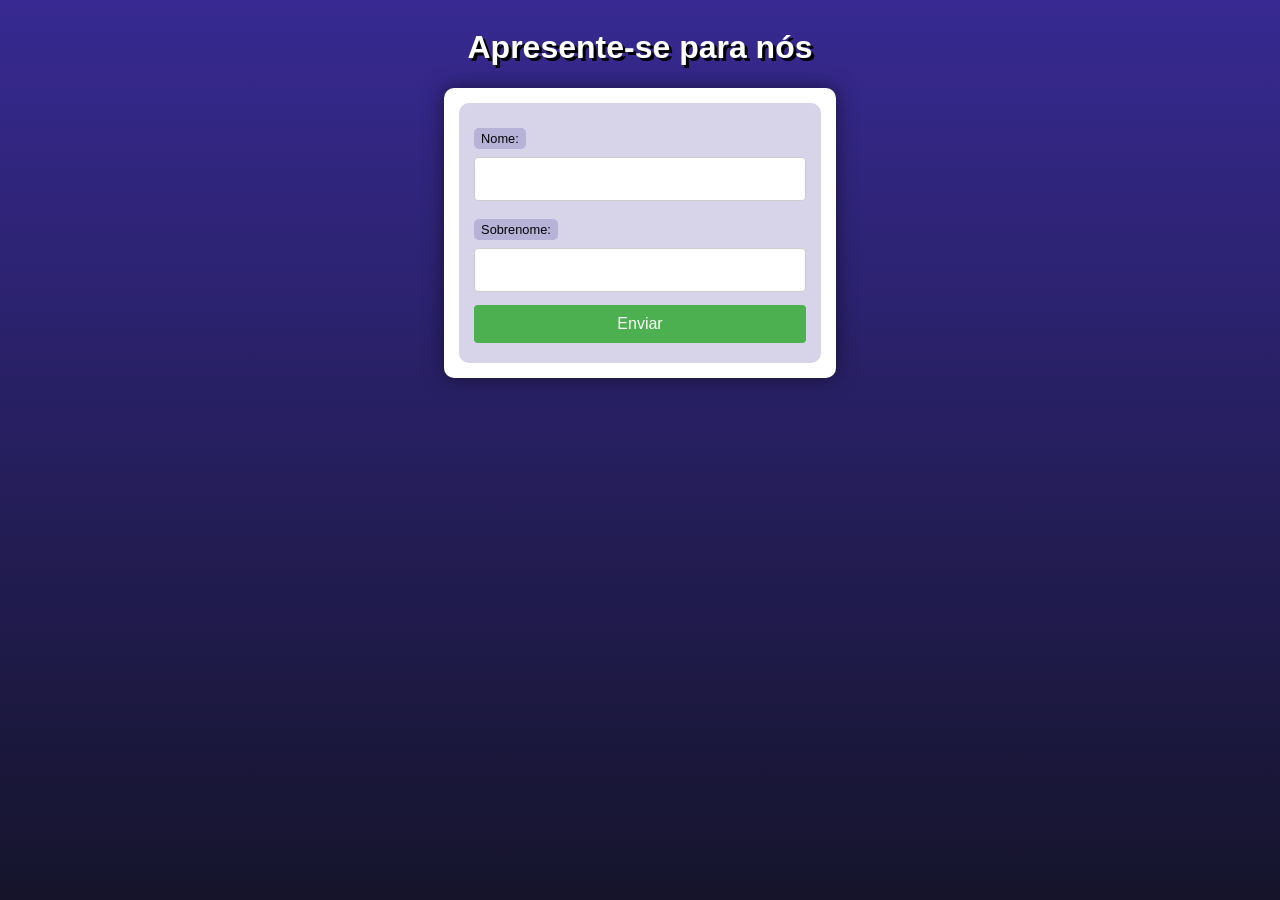
<file: index.html>
<!DOCTYPE html>
<html lang="en">
<head>
    <meta charset="UTF-8">
    <meta name="viewport" content="width=device-width, initial-scale=1.0">
    <title>Interação com Formulários</title>
    <link rel="stylesheet" href="style.css">
</head>
<body>
    <header>
        <h1>Apresente-se para nós</h1>
    </header>
    <section>
        <form action="cad.php" method="get">
            <label for="nome">Nome:</label>
            <input type="text" name="nome" id="idnome" required>
            <label for="sobrenome">Sobrenome:</label>
            <input type="text" name="sobrenome" id="idsobrenome" required>
            <input type="submit" value="Enviar">
        </form>
    </section>
</body>
</html>
</file>
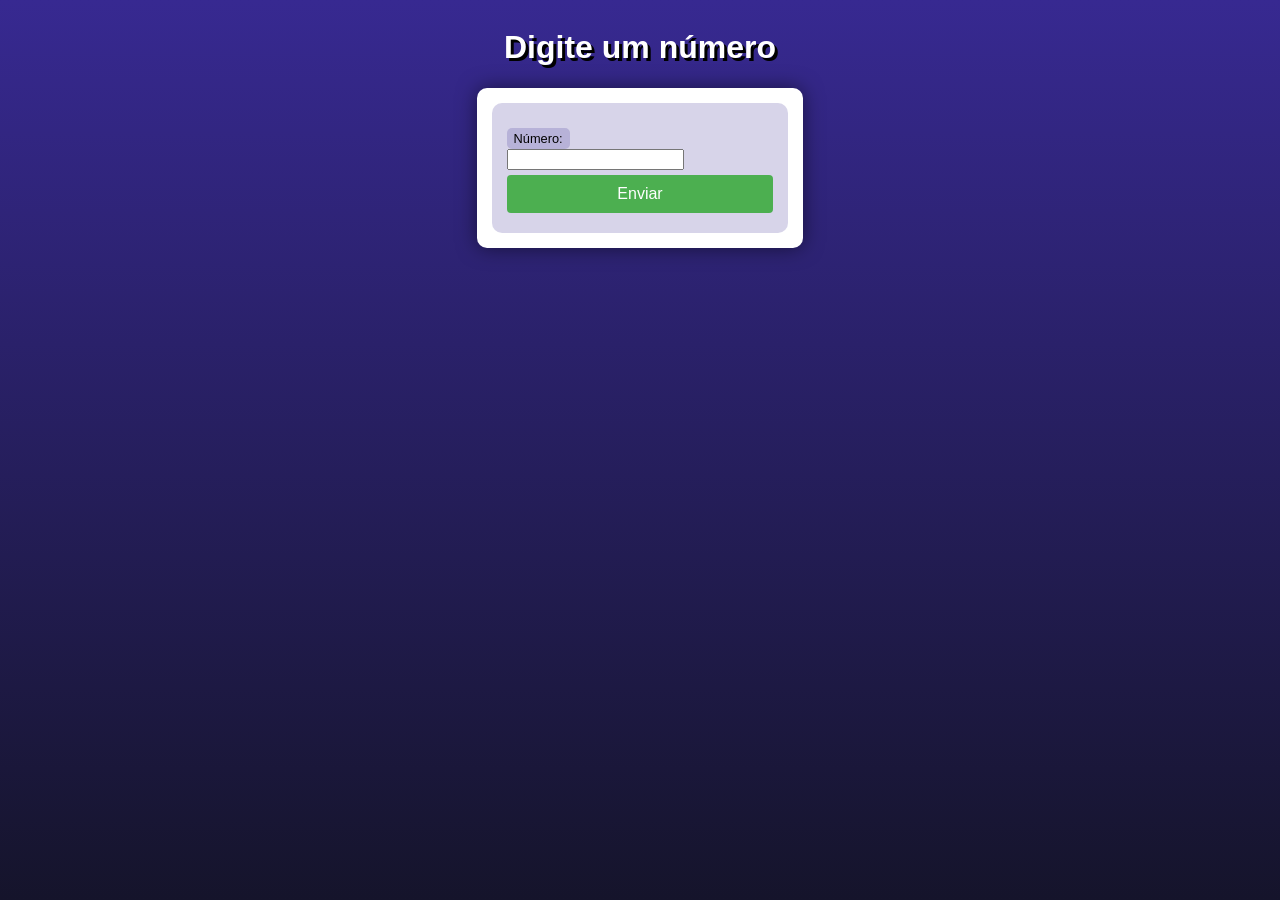
<file: analisador_numeros_reais_05/index.html>
<!DOCTYPE html>
<html lang="en">
<head>
    <meta charset="UTF-8">
    <meta name="viewport" content="width=device-width, initial-scale=1.0">
    <title>Interação com Formulários</title>
    <link rel="stylesheet" href="style.css">
</head>
<body>
    <header>
        <h1>Digite um número</h1>
    </header>
    <section>
        <form action="cad.php" method="get">
            <label for="num">Número:</label>
            <input type="float" name="num" id="idnum" required>
            <input type="submit" value="Enviar">
        </form>
    </section>
</body>
</html>
</file>
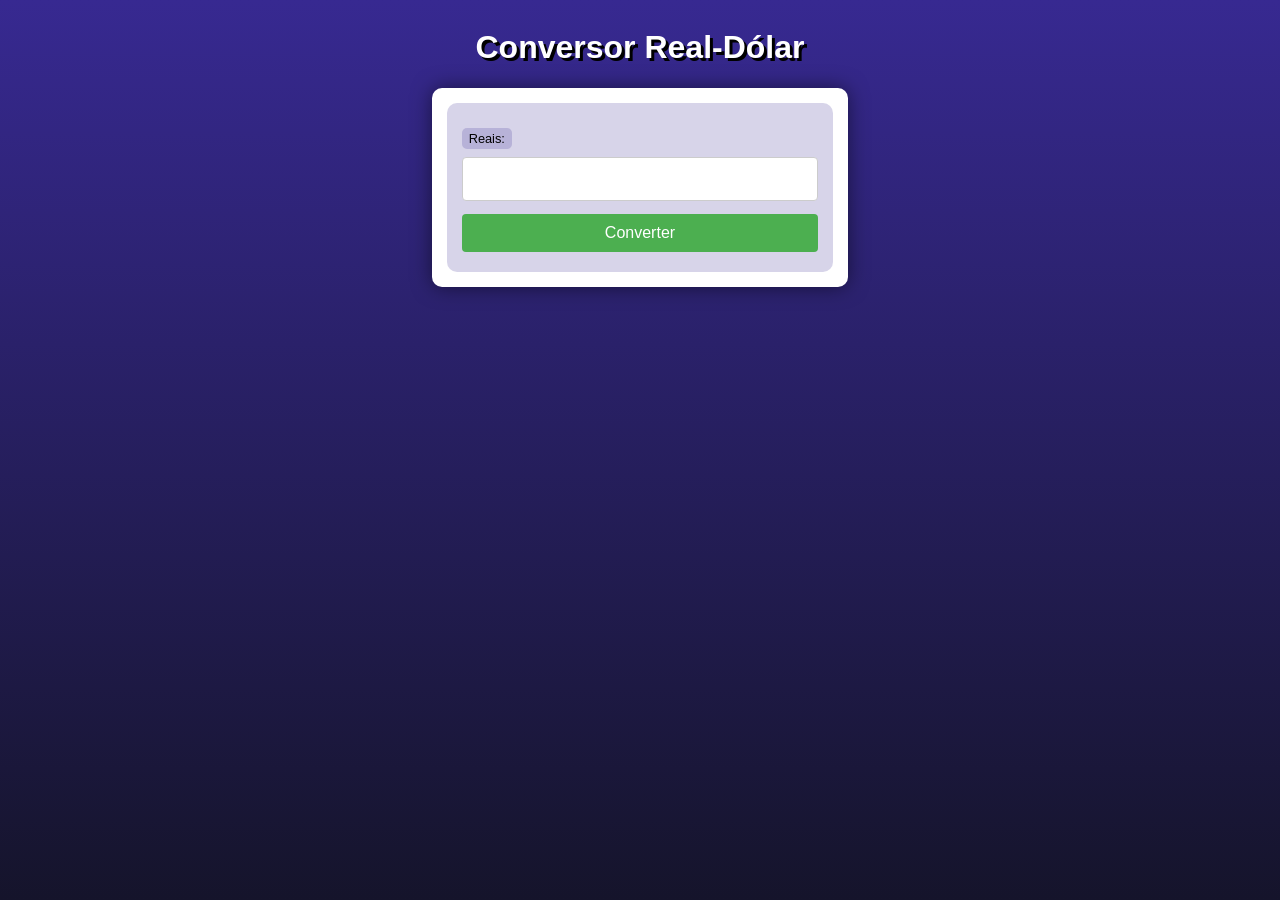
<file: API_convertor_moedas_04/index.html>
<!DOCTYPE html>
<html lang="pt-br">
<head>
    <meta charset="UTF-8">
    <meta name="viewport" content="width=device-width, initial-scale=1.0">
    <title>Conversor Real para Dólar</title>
    <link rel="stylesheet" href="style.css">
</head>
<body>
    <header>
        <h1>Conversor Real-Dólar</h1>
    </header>
    <section>
        <form action="cad.php" method="get">
            <label for="reais">Reais:</label>
            <input type="number" step="0.01" name="reais" id="idreais" required>
            <input type="submit" value="Converter">
        </form>
    </section>
</body>
</html>
</file>
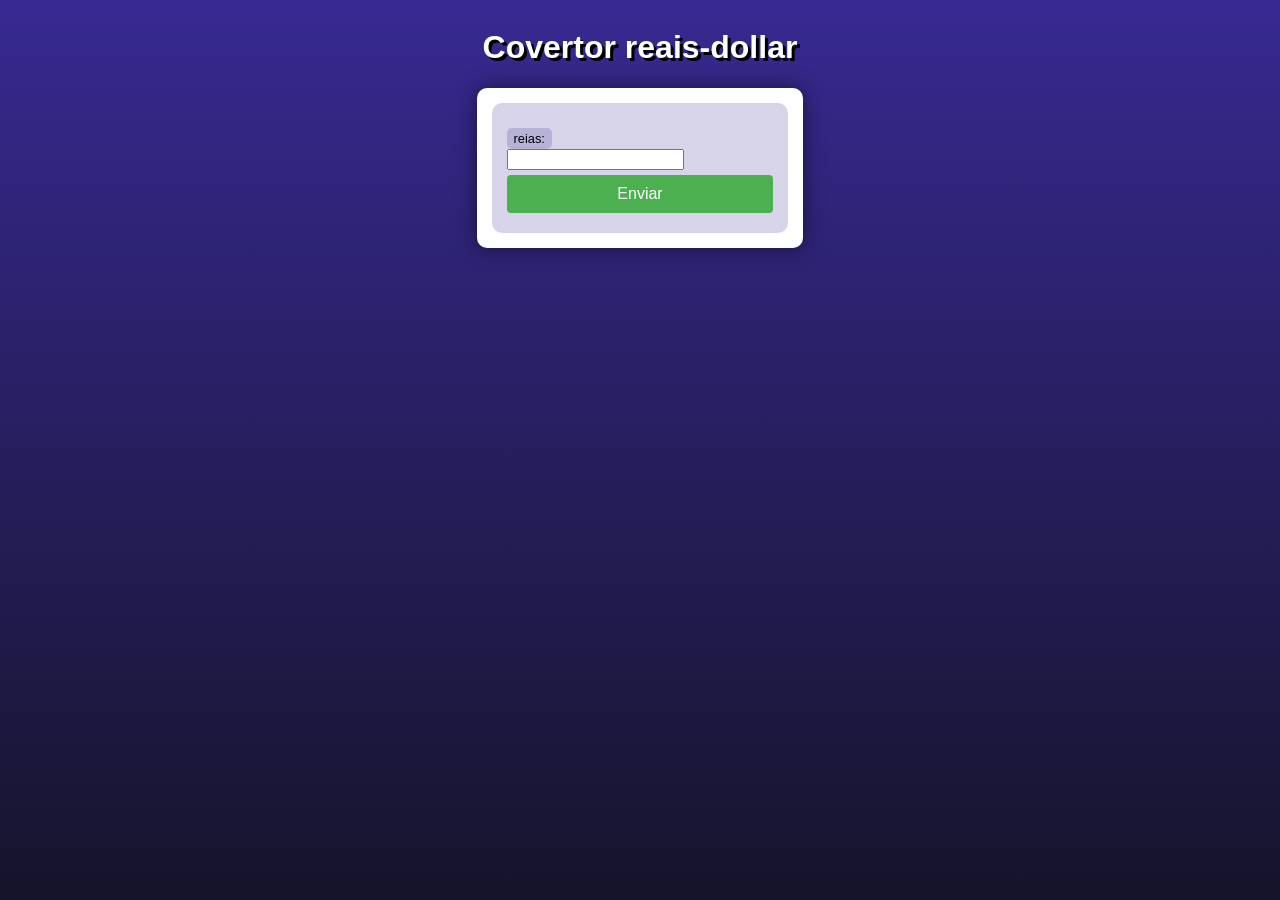
<file: convertor_moedas_03/index.html>
<!DOCTYPE html>
<html lang="en">
<head>
    <meta charset="UTF-8">
    <meta name="viewport" content="width=device-width, initial-scale=1.0">
    <title>Interação com Formulários</title>
    <link rel="stylesheet" href="style.css">
</head>
<body>
    <header>
        <h1>Covertor reais-dollar</h1>
    </header>
    <section>
        <form action="cad.php" method="get">
            <label for="reais">reias:</label>
            <input type="int" name="reias" id="idreais" required>
            <input type="submit" value="Enviar">
        </form>
    </section>
</body>
</html>
</file>
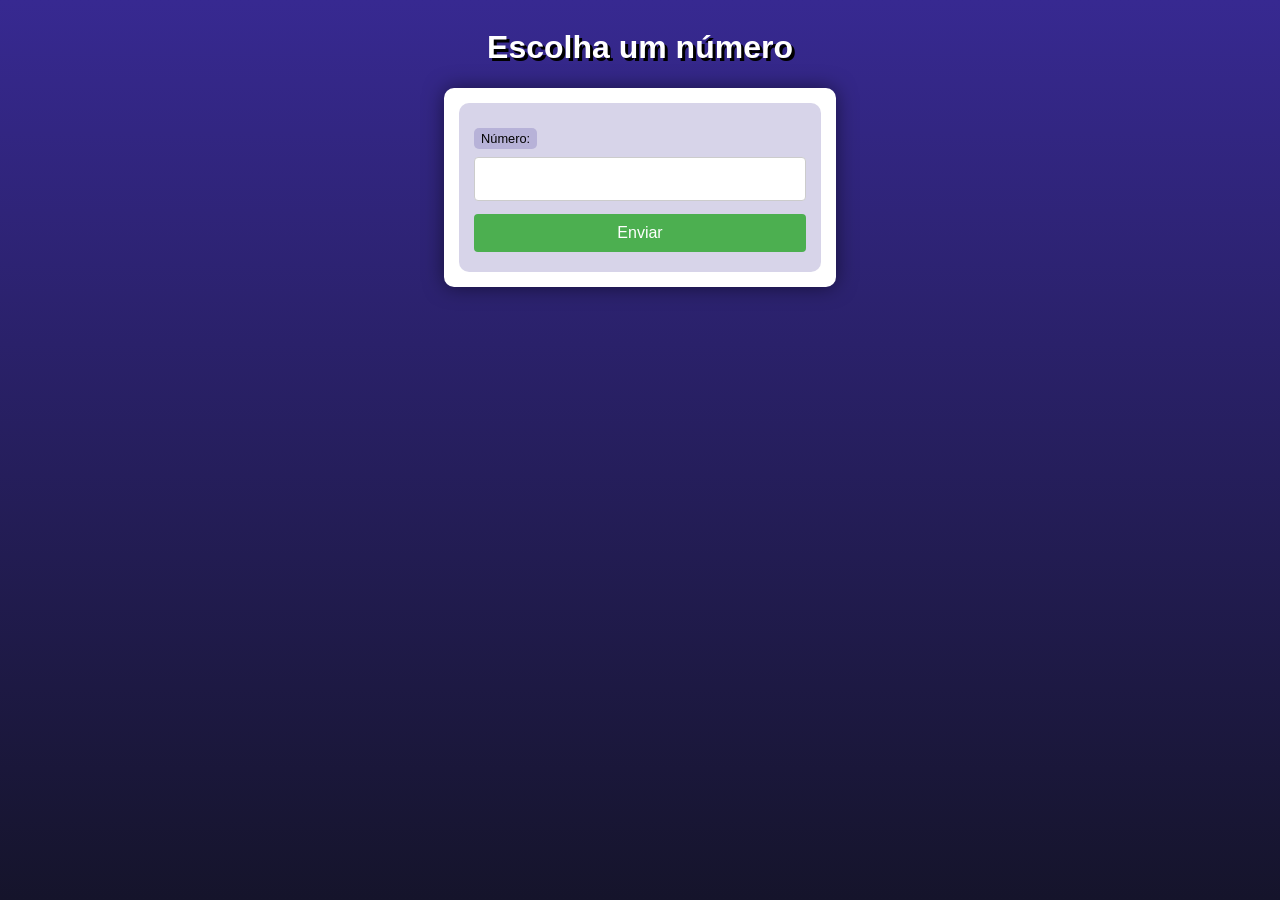
<file: num_sucessor_antecessor_01/index.html>
<!DOCTYPE html>
<html lang="pt-br">
<head>
    <meta charset="UTF-8">
    <meta name="viewport" content="width=device-width, initial-scale=1.0">
    <title>Interação com Formulários</title>
    <link rel="stylesheet" href="style.css">
</head>
<body>
    <header>
        <h1>Escolha um número</h1>
    </header>
    <section>
        <form action="cad.php" method="post">
            <label for="idnumero">Número:</label>
            <input type="text" name="numero" id="idnumero" required>
            <input type="submit" value="Enviar">
        </form>
    </section>
</body>
</html>
</file>
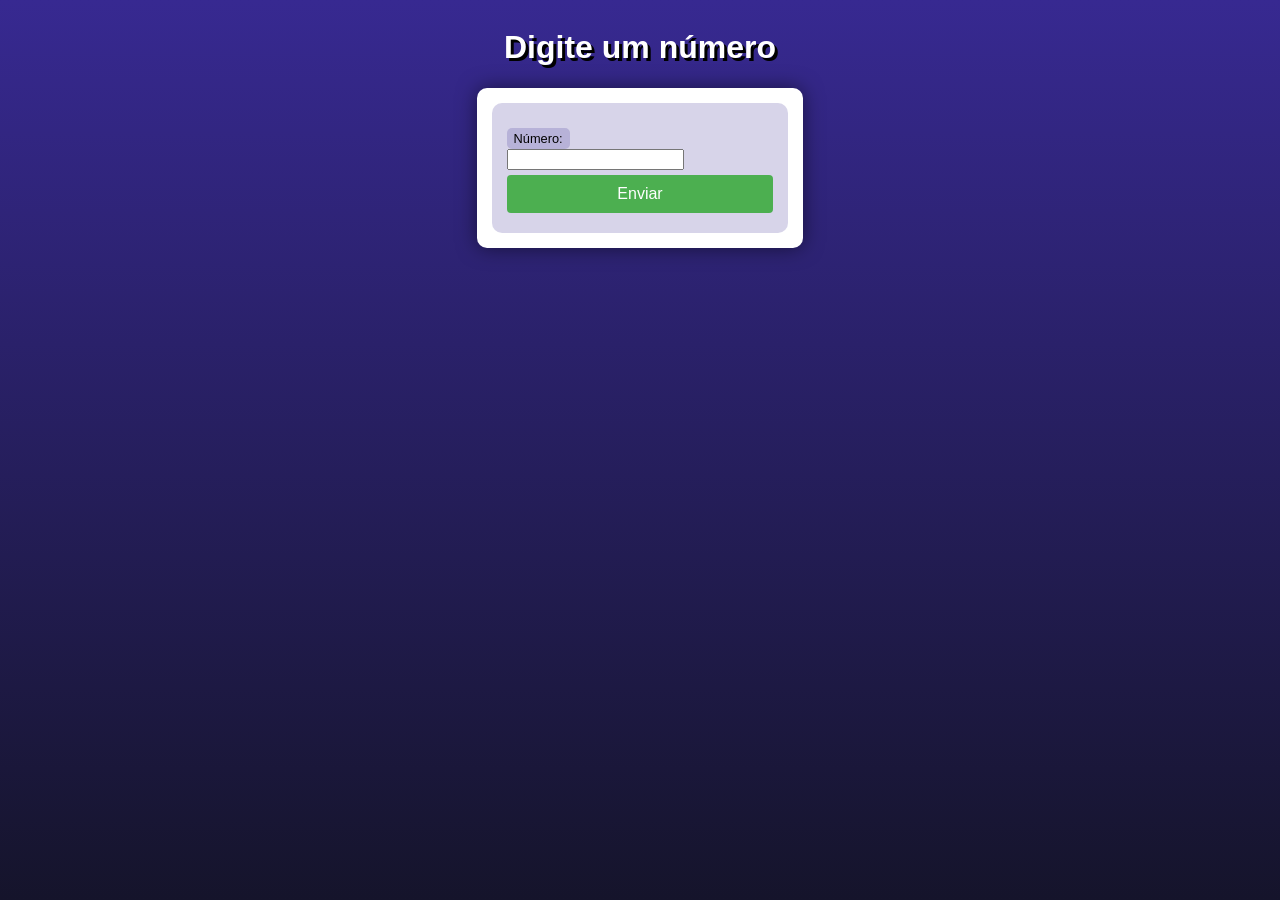
<file: cursophp/analisador_numeros_reais_05/index.html>
<!DOCTYPE html>
<html lang="en">
<head>
    <meta charset="UTF-8">
    <meta name="viewport" content="width=device-width, initial-scale=1.0">
    <title>Interação com Formulários</title>
    <link rel="stylesheet" href="style.css">
</head>
<body>
    <header>
        <h1>Digite um número</h1>
    </header>
    <section>
        <form action="cad.php" method="get">
            <label for="num">Número:</label>
            <input type="float" name="num" id="idnum" required>
            <input type="submit" value="Enviar">
        </form>
    </section>
</body>
</html>
</file>
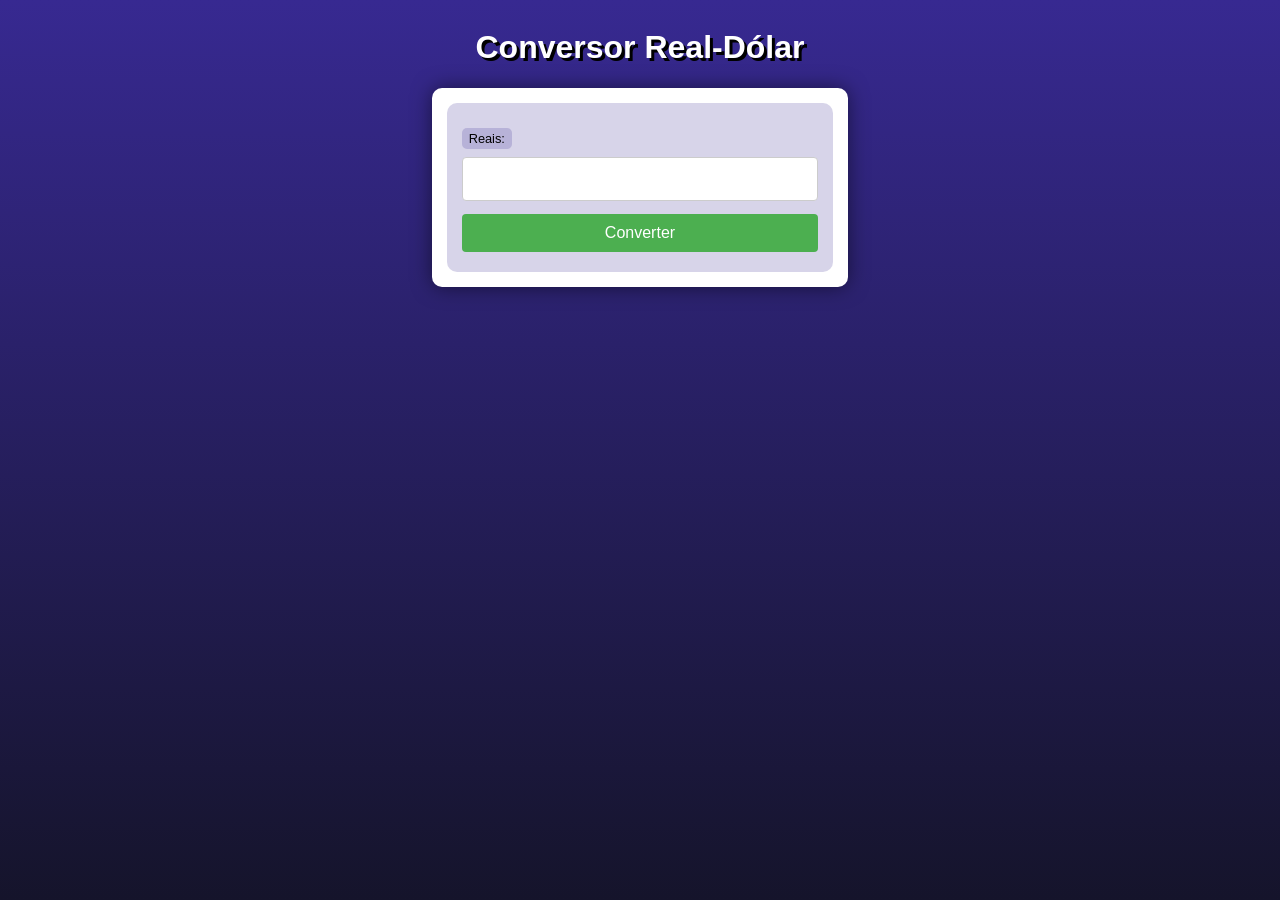
<file: cursophp/API_convertor_moedas_04/index.html>
<!DOCTYPE html>
<html lang="pt-br">
<head>
    <meta charset="UTF-8">
    <meta name="viewport" content="width=device-width, initial-scale=1.0">
    <title>Conversor Real para Dólar</title>
    <link rel="stylesheet" href="style.css">
</head>
<body>
    <header>
        <h1>Conversor Real-Dólar</h1>
    </header>
    <section>
        <form action="cad.php" method="get">
            <label for="reais">Reais:</label>
            <input type="number" step="0.01" name="reais" id="idreais" required>
            <input type="submit" value="Converter">
        </form>
    </section>
</body>
</html>
</file>
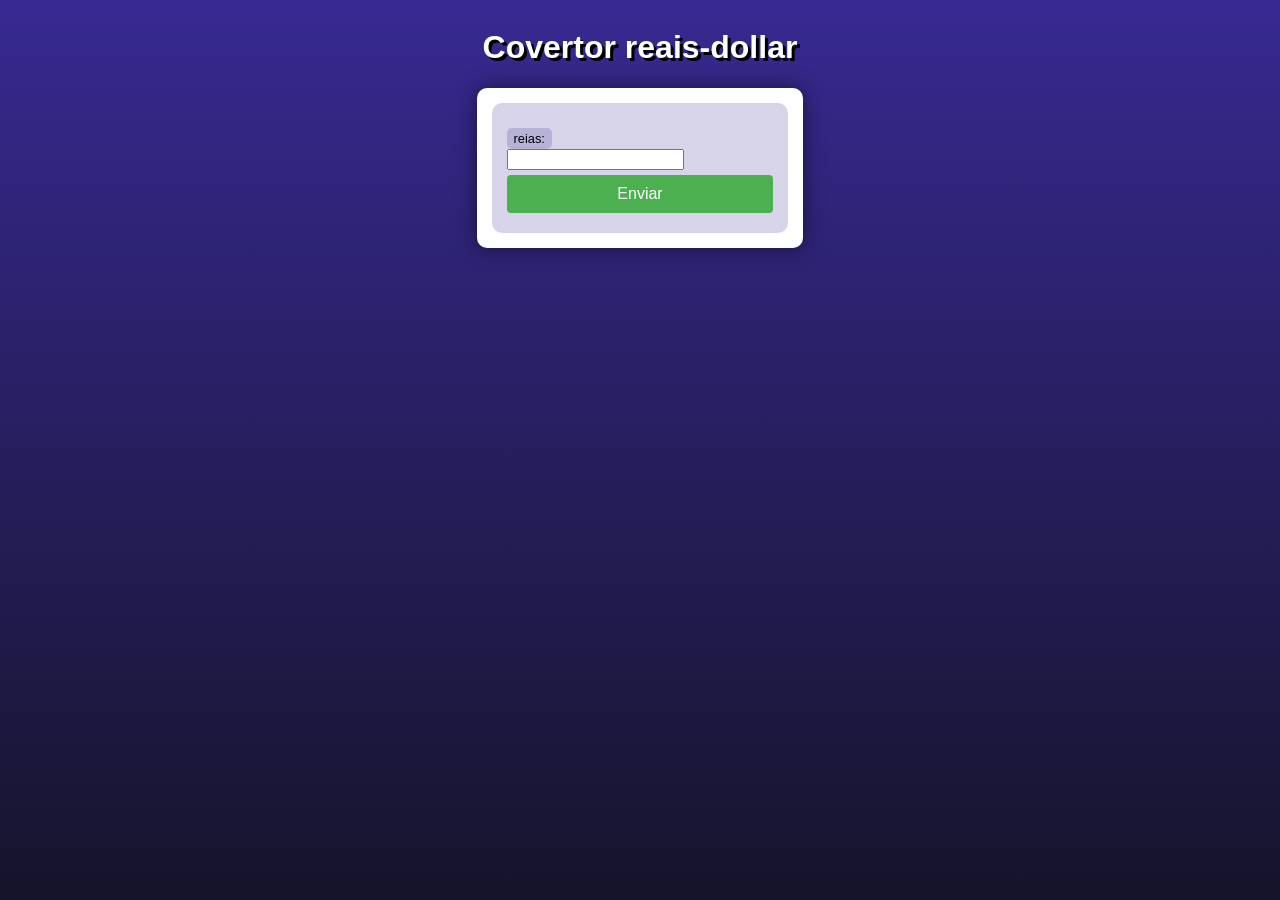
<file: cursophp/convertor_moedas_03/index.html>
<!DOCTYPE html>
<html lang="en">
<head>
    <meta charset="UTF-8">
    <meta name="viewport" content="width=device-width, initial-scale=1.0">
    <title>Interação com Formulários</title>
    <link rel="stylesheet" href="style.css">
</head>
<body>
    <header>
        <h1>Covertor reais-dollar</h1>
    </header>
    <section>
        <form action="cad.php" method="get">
            <label for="reais">reias:</label>
            <input type="int" name="reias" id="idreais" required>
            <input type="submit" value="Enviar">
        </form>
    </section>
</body>
</html>
</file>
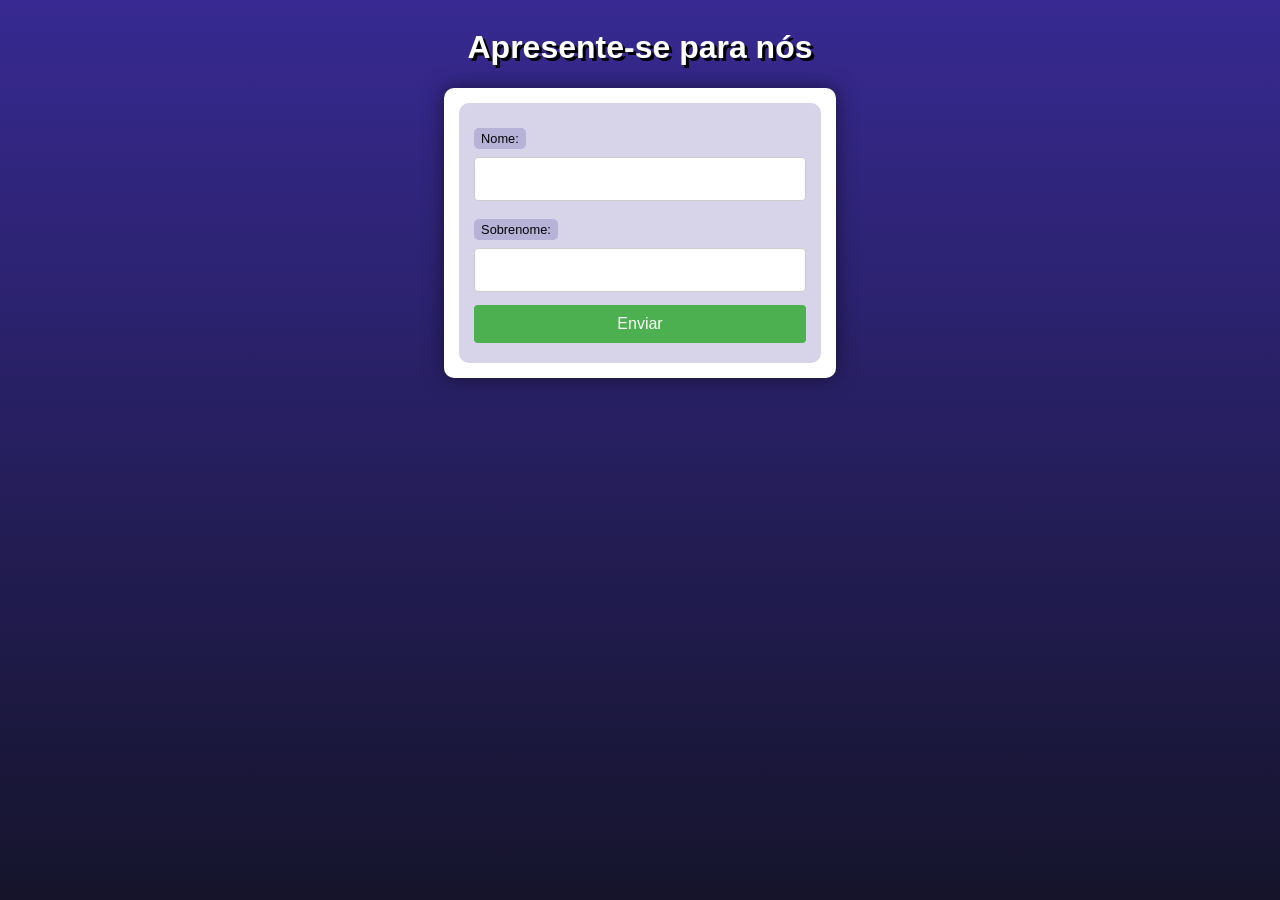
<file: cursophp/ex004/index.html>
<!DOCTYPE html>
<html lang="en">
<head>
    <meta charset="UTF-8">
    <meta name="viewport" content="width=device-width, initial-scale=1.0">
    <title>Interação com Formulários</title>
    <link rel="stylesheet" href="style.css">
</head>
<body>
    <header>
        <h1>Apresente-se para nós</h1>
    </header>
    <section>
        <form action="cad.php" method="get">
            <label for="nome">Nome:</label>
            <input type="text" name="nome" id="idnome" required>
            <label for="sobrenome">Sobrenome:</label>
            <input type="text" name="sobrenome" id="idsobrenome" required>
            <input type="submit" value="Enviar">
        </form>
    </section>
</body>
</html>
</file>
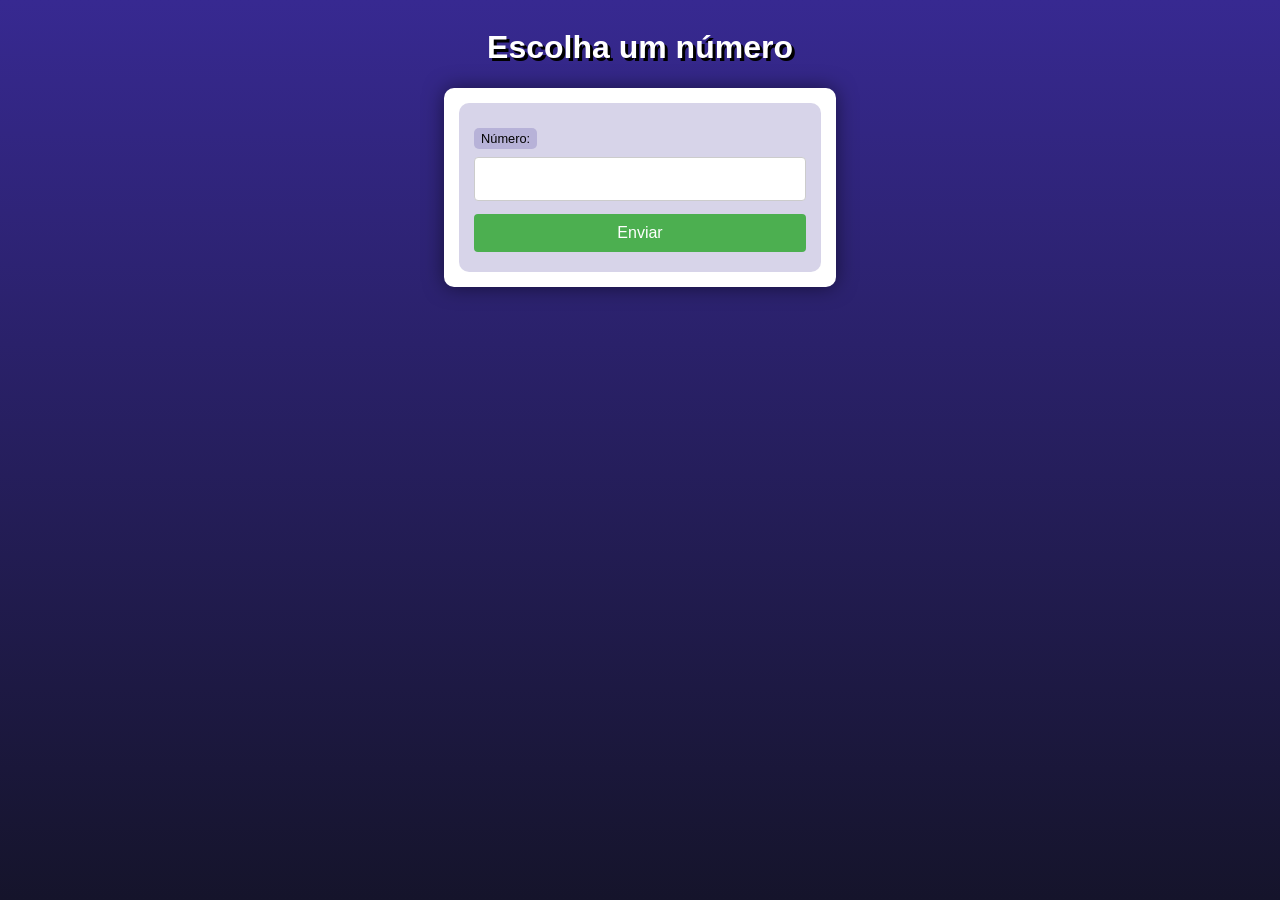
<file: cursophp/num_sucessor_antecessor_01/index.html>
<!DOCTYPE html>
<html lang="pt-br">
<head>
    <meta charset="UTF-8">
    <meta name="viewport" content="width=device-width, initial-scale=1.0">
    <title>Interação com Formulários</title>
    <link rel="stylesheet" href="style.css">
</head>
<body>
    <header>
        <h1>Escolha um número</h1>
    </header>
    <section>
        <form action="cad.php" method="post">
            <label for="idnumero">Número:</label>
            <input type="text" name="numero" id="idnumero" required>
            <input type="submit" value="Enviar">
        </form>
    </section>
</body>
</html>
</file>
<file: style.css>
@charset "UTF-8";

* {
    font-family: Verdana, Geneva, Tahoma, sans-serif;
    box-sizing: border-box;
}

/* ELEMENTOS DA INTERFACE */

body {
    background-color: #15142b;
    background-image: linear-gradient(180deg, #372991, #15142b);
    background-repeat: no-repeat;
    background-position: center center;
    background-size: cover;
    background-attachment: fixed;

    display: flex;
    flex-direction: column;
    flex-wrap: nowrap;
    justify-content: center;
    align-items: center;
}

header, main, section, article {
    max-width: 700px;
}

header > h1 {
    color: white;
    text-shadow: 3px 3px 0px black;
}

main, section, article {
    background-color: white;
    padding: 15px;
    margin-bottom: 20px;
    border-radius: 10px;
    box-shadow: 0px 0px 20px rgba(0, 0, 0, 0.502);
}

footer {
    display: block;
    width: 100vw;
    background-color: #291f6c;
    color: white;
    text-align: center;
    margin-top: auto;
    padding: 5px;
}

p {
    text-align: justify;
    line-height: 1.5em;
    
}

h2, h3, h4 {
    color: #372991;
    margin: 0 0 10px 0;
}

a {
    color: #15142b;
    background-color: rgba(55, 41, 145, 0.1);
    padding: 0 3px;
    font-weight: 600;
    text-decoration: none;
    border-bottom: .5px dotted #372991;
}

a:hover {
    color: #372991;
    border-bottom: 1px solid #372991;
}

/* TABELAS E LISTAS */

table {
    min-width: 400px;
    border-spacing: 0px;
    border: 0.5px solid #372991;
    margin: 10px auto;
}

table th {
    background-color: #372991;
    color: white;
    padding: 5px;
    text-align: left;
}

table td {
    padding: 5px;
}

table tr {
    background-color: rgba(55, 41, 145, 0.05);
}

table tr:nth-child(odd) {
    background-color: rgba(55, 41, 145, 0.3);
}

table.divisao {
    border: 1px solid white;
}

table.divisao td {
    background-color: white;
    padding: 20px;
    text-align: center;
    font-size: 2.5em;
}

table.divisao  tr:nth-child(1) td:nth-child(2) {
    border-bottom: 3px solid black;
    border-left: 3px solid black;
}

table.divisao tr:nth-child(2) td:nth-child(2) {
    border-left: 3px solid black;
}

table.divisao tr:nth-child(2) td:nth-child(1) {
    text-decoration: underline;
}

ul > li::marker {
    color: #372991;
}

/* ELEMENTOS DE FORMULÁRIO */

form {
    background-color: rgba(55, 41, 145, 0.2);
    padding: 15px;
    border-radius: 10px;
}

form label {
    display: block;
    width: fit-content;
    font-size: 0.8em;
    font-weight: 100;
    background-color: rgba(55, 41, 145, 0.2);
    padding: 3px 7px;
    margin-top: 10px;
    margin-bottom: 0px;
    border-radius: 5px;
}

input[type=text], [type=number], select, input[type=date], input[type=date], input[type=datetime], input[type=email], input[type=month], input[type=password], input[type=range], input[type=tel], input[type=time], input[type=week] {
    width: 100%;
    padding: 12px 20px;
    font-size: 1em;
    margin: 8px 0;
    display: inline-block;
    border: 1px solid #ccc;
    border-radius: 4px;
    box-sizing: border-box;
}
  
input[type=submit] {
    width: 100%;
    background-color: #4CAF50;
    font-size: 1em;
    color: white;
    padding: 10px 20px;
    margin: 5px 0;
    border: none;
    border-radius: 4px;
    cursor: pointer;
}
  
input[type=submit]:hover {
    background-color: #45a049;
}

input[type=reset] {
    width: 100%;
    background-color: #eb9903;
    font-size: 1em;
    color: white;
    padding: 10px 20px;
    margin: 5px 0;
    border: none;
    border-radius: 4px;
    cursor: pointer;
}

input[type=reset]:hover {
    background-color: #c27013;
}

input[type=button], button {
    width: 100%;
    background-color: #372991;
    font-size: 1em;
    color: white;
    padding: 10px 20px;
    margin: 5px 0;
    border: none;
    border-radius: 4px;
    cursor: pointer;
}

input[type=button]:hover, button:hover {
    background-color: #291f6c;
}

fieldset {
    border: 0.5px dotted #372991;
}

fieldset > legend {
    font-size: 0.8em;
    font-weight: 100;
    background-color: rgba(55, 41, 145, 0.2);
    padding: 3px 7px;
    border-radius: 5px;
}

input[type=radio] + label, input[type=checkbox] + label {
    display: inline-block;
    font-size: 1em;
    background-color: rgba(0, 0, 0, 0);
}
</file>
<file: analisador_numeros_reais_05/style.css>
@charset "UTF-8";

* {
    font-family: Verdana, Geneva, Tahoma, sans-serif;
    box-sizing: border-box;
}

/* ELEMENTOS DA INTERFACE */

body {
    background-color: #15142b;
    background-image: linear-gradient(180deg, #372991, #15142b);
    background-repeat: no-repeat;
    background-position: center center;
    background-size: cover;
    background-attachment: fixed;

    display: flex;
    flex-direction: column;
    flex-wrap: nowrap;
    justify-content: center;
    align-items: center;
}

header, main, section, article {
    max-width: 700px;
}

header > h1 {
    color: white;
    text-shadow: 3px 3px 0px black;
}

main, section, article {
    background-color: white;
    padding: 15px;
    margin-bottom: 20px;
    border-radius: 10px;
    box-shadow: 0px 0px 20px rgba(0, 0, 0, 0.502);
}

footer {
    display: block;
    width: 100vw;
    background-color: #291f6c;
    color: white;
    text-align: center;
    margin-top: auto;
    padding: 5px;
}

p {
    text-align: justify;
    line-height: 1.5em;
}

h2, h3, h4 {
    color: #372991;
    margin: 0 0 10px 0;
}

a {
    color: #15142b;
    background-color: rgba(55, 41, 145, 0.1);
    padding: 0 3px;
    font-weight: 600;
    text-decoration: none;
    border-bottom: .5px dotted #372991;
}

a:hover {
    color: #372991;
    border-bottom: 1px solid #372991;
}

/* TABELAS E LISTAS */

table {
    min-width: 400px;
    border-spacing: 0px;
    border: 0.5px solid #372991;
    margin: 10px auto;
}

table th {
    background-color: #372991;
    color: white;
    padding: 5px;
    text-align: left;
}

table td {
    padding: 5px;
}

table tr {
    background-color: rgba(55, 41, 145, 0.05);
}

table tr:nth-child(odd) {
    background-color: rgba(55, 41, 145, 0.3);
}

table.divisao {
    border: 1px solid white;
}

table.divisao td {
    background-color: white;
    padding: 20px;
    text-align: center;
    font-size: 2.5em;
}

table.divisao  tr:nth-child(1) td:nth-child(2) {
    border-bottom: 3px solid black;
    border-left: 3px solid black;
}

table.divisao tr:nth-child(2) td:nth-child(2) {
    border-left: 3px solid black;
}

table.divisao tr:nth-child(2) td:nth-child(1) {
    text-decoration: underline;
}

ul > li::marker {
    color: #372991;
}

/* ELEMENTOS DE FORMULÁRIO */

form {
    background-color: rgba(55, 41, 145, 0.2);
    padding: 15px;
    border-radius: 10px;
}

form label {
    display: block;
    width: fit-content;
    font-size: 0.8em;
    font-weight: 100;
    background-color: rgba(55, 41, 145, 0.2);
    padding: 3px 7px;
    margin-top: 10px;
    margin-bottom: 0px;
    border-radius: 5px;
}

input[type=text], [type=number], select, input[type=date], input[type=date], input[type=datetime], input[type=email], input[type=month], input[type=password], input[type=range], input[type=tel], input[type=time], input[type=week] {
    width: 100%;
    padding: 12px 20px;
    font-size: 1em;
    margin: 8px 0;
    display: inline-block;
    border: 1px solid #ccc;
    border-radius: 4px;
    box-sizing: border-box;
}
  
input[type=submit] {
    width: 100%;
    background-color: #4CAF50;
    font-size: 1em;
    color: white;
    padding: 10px 20px;
    margin: 5px 0;
    border: none;
    border-radius: 4px;
    cursor: pointer;
}
  
input[type=submit]:hover {
    background-color: #45a049;
}

input[type=reset] {
    width: 100%;
    background-color: #eb9903;
    font-size: 1em;
    color: white;
    padding: 10px 20px;
    margin: 5px 0;
    border: none;
    border-radius: 4px;
    cursor: pointer;
}

input[type=reset]:hover {
    background-color: #c27013;
}

input[type=button], button {
    width: 100%;
    background-color: #372991;
    font-size: 1em;
    color: white;
    padding: 10px 20px;
    margin: 5px 0;
    border: none;
    border-radius: 4px;
    cursor: pointer;
}

input[type=button]:hover, button:hover {
    background-color: #291f6c;
}

fieldset {
    border: 0.5px dotted #372991;
}

fieldset > legend {
    font-size: 0.8em;
    font-weight: 100;
    background-color: rgba(55, 41, 145, 0.2);
    padding: 3px 7px;
    border-radius: 5px;
}

input[type=radio] + label, input[type=checkbox] + label {
    display: inline-block;
    font-size: 1em;
    background-color: rgba(0, 0, 0, 0);
}
</file>
<file: API_convertor_moedas_04/style.css>
@charset "UTF-8";

* {
    font-family: Verdana, Geneva, Tahoma, sans-serif;
    box-sizing: border-box;
}

/* ELEMENTOS DA INTERFACE */

body {
    background-color: #15142b;
    background-image: linear-gradient(180deg, #372991, #15142b);
    background-repeat: no-repeat;
    background-position: center center;
    background-size: cover;
    background-attachment: fixed;

    display: flex;
    flex-direction: column;
    flex-wrap: nowrap;
    justify-content: center;
    align-items: center;
}

header, main, section, article {
    max-width: 700px;
}

header > h1 {
    color: white;
    text-shadow: 3px 3px 0px black;
}

main, section, article {
    background-color: white;
    padding: 15px;
    margin-bottom: 20px;
    border-radius: 10px;
    box-shadow: 0px 0px 20px rgba(0, 0, 0, 0.502);
}

footer {
    display: block;
    width: 100vw;
    background-color: #291f6c;
    color: white;
    text-align: center;
    margin-top: auto;
    padding: 5px;
}

p {
    text-align: justify;
    line-height: 1.5em;
}

h2, h3, h4 {
    color: #372991;
    margin: 0 0 10px 0;
}

a {
    color: #15142b;
    background-color: rgba(55, 41, 145, 0.1);
    padding: 0 3px;
    font-weight: 600;
    text-decoration: none;
    border-bottom: .5px dotted #372991;
}

a:hover {
    color: #372991;
    border-bottom: 1px solid #372991;
}

/* TABELAS E LISTAS */

table {
    min-width: 400px;
    border-spacing: 0px;
    border: 0.5px solid #372991;
    margin: 10px auto;
}

table th {
    background-color: #372991;
    color: white;
    padding: 5px;
    text-align: left;
}

table td {
    padding: 5px;
}

table tr {
    background-color: rgba(55, 41, 145, 0.05);
}

table tr:nth-child(odd) {
    background-color: rgba(55, 41, 145, 0.3);
}

table.divisao {
    border: 1px solid white;
}

table.divisao td {
    background-color: white;
    padding: 20px;
    text-align: center;
    font-size: 2.5em;
}

table.divisao  tr:nth-child(1) td:nth-child(2) {
    border-bottom: 3px solid black;
    border-left: 3px solid black;
}

table.divisao tr:nth-child(2) td:nth-child(2) {
    border-left: 3px solid black;
}

table.divisao tr:nth-child(2) td:nth-child(1) {
    text-decoration: underline;
}

ul > li::marker {
    color: #372991;
}

/* ELEMENTOS DE FORMULÁRIO */

form {
    background-color: rgba(55, 41, 145, 0.2);
    padding: 15px;
    border-radius: 10px;
}

form label {
    display: block;
    width: fit-content;
    font-size: 0.8em;
    font-weight: 100;
    background-color: rgba(55, 41, 145, 0.2);
    padding: 3px 7px;
    margin-top: 10px;
    margin-bottom: 0px;
    border-radius: 5px;
}

input[type=text], [type=number], select, input[type=date], input[type=date], input[type=datetime], input[type=email], input[type=month], input[type=password], input[type=range], input[type=tel], input[type=time], input[type=week] {
    width: 100%;
    padding: 12px 20px;
    font-size: 1em;
    margin: 8px 0;
    display: inline-block;
    border: 1px solid #ccc;
    border-radius: 4px;
    box-sizing: border-box;
}
  
input[type=submit] {
    width: 100%;
    background-color: #4CAF50;
    font-size: 1em;
    color: white;
    padding: 10px 20px;
    margin: 5px 0;
    border: none;
    border-radius: 4px;
    cursor: pointer;
}
  
input[type=submit]:hover {
    background-color: #45a049;
}

input[type=reset] {
    width: 100%;
    background-color: #eb9903;
    font-size: 1em;
    color: white;
    padding: 10px 20px;
    margin: 5px 0;
    border: none;
    border-radius: 4px;
    cursor: pointer;
}

input[type=reset]:hover {
    background-color: #c27013;
}

input[type=button], button {
    width: 100%;
    background-color: #372991;
    font-size: 1em;
    color: white;
    padding: 10px 20px;
    margin: 5px 0;
    border: none;
    border-radius: 4px;
    cursor: pointer;
}

input[type=button]:hover, button:hover {
    background-color: #291f6c;
}

fieldset {
    border: 0.5px dotted #372991;
}

fieldset > legend {
    font-size: 0.8em;
    font-weight: 100;
    background-color: rgba(55, 41, 145, 0.2);
    padding: 3px 7px;
    border-radius: 5px;
}

input[type=radio] + label, input[type=checkbox] + label {
    display: inline-block;
    font-size: 1em;
    background-color: rgba(0, 0, 0, 0);
}
</file>
<file: convertor_moedas_03/style.css>
@charset "UTF-8";

* {
    font-family: Verdana, Geneva, Tahoma, sans-serif;
    box-sizing: border-box;
}

/* ELEMENTOS DA INTERFACE */

body {
    background-color: #15142b;
    background-image: linear-gradient(180deg, #372991, #15142b);
    background-repeat: no-repeat;
    background-position: center center;
    background-size: cover;
    background-attachment: fixed;

    display: flex;
    flex-direction: column;
    flex-wrap: nowrap;
    justify-content: center;
    align-items: center;
}

header, main, section, article {
    max-width: 700px;
}

header > h1 {
    color: white;
    text-shadow: 3px 3px 0px black;
}

main, section, article {
    background-color: white;
    padding: 15px;
    margin-bottom: 20px;
    border-radius: 10px;
    box-shadow: 0px 0px 20px rgba(0, 0, 0, 0.502);
}

footer {
    display: block;
    width: 100vw;
    background-color: #291f6c;
    color: white;
    text-align: center;
    margin-top: auto;
    padding: 5px;
}

p {
    text-align: justify;
    line-height: 1.5em;
}

h2, h3, h4 {
    color: #372991;
    margin: 0 0 10px 0;
}

a {
    color: #15142b;
    background-color: rgba(55, 41, 145, 0.1);
    padding: 0 3px;
    font-weight: 600;
    text-decoration: none;
    border-bottom: .5px dotted #372991;
}

a:hover {
    color: #372991;
    border-bottom: 1px solid #372991;
}

/* TABELAS E LISTAS */

table {
    min-width: 400px;
    border-spacing: 0px;
    border: 0.5px solid #372991;
    margin: 10px auto;
}

table th {
    background-color: #372991;
    color: white;
    padding: 5px;
    text-align: left;
}

table td {
    padding: 5px;
}

table tr {
    background-color: rgba(55, 41, 145, 0.05);
}

table tr:nth-child(odd) {
    background-color: rgba(55, 41, 145, 0.3);
}

table.divisao {
    border: 1px solid white;
}

table.divisao td {
    background-color: white;
    padding: 20px;
    text-align: center;
    font-size: 2.5em;
}

table.divisao  tr:nth-child(1) td:nth-child(2) {
    border-bottom: 3px solid black;
    border-left: 3px solid black;
}

table.divisao tr:nth-child(2) td:nth-child(2) {
    border-left: 3px solid black;
}

table.divisao tr:nth-child(2) td:nth-child(1) {
    text-decoration: underline;
}

ul > li::marker {
    color: #372991;
}

/* ELEMENTOS DE FORMULÁRIO */

form {
    background-color: rgba(55, 41, 145, 0.2);
    padding: 15px;
    border-radius: 10px;
}

form label {
    display: block;
    width: fit-content;
    font-size: 0.8em;
    font-weight: 100;
    background-color: rgba(55, 41, 145, 0.2);
    padding: 3px 7px;
    margin-top: 10px;
    margin-bottom: 0px;
    border-radius: 5px;
}

input[type=text], [type=number], select, input[type=date], input[type=date], input[type=datetime], input[type=email], input[type=month], input[type=password], input[type=range], input[type=tel], input[type=time], input[type=week] {
    width: 100%;
    padding: 12px 20px;
    font-size: 1em;
    margin: 8px 0;
    display: inline-block;
    border: 1px solid #ccc;
    border-radius: 4px;
    box-sizing: border-box;
}
  
input[type=submit] {
    width: 100%;
    background-color: #4CAF50;
    font-size: 1em;
    color: white;
    padding: 10px 20px;
    margin: 5px 0;
    border: none;
    border-radius: 4px;
    cursor: pointer;
}
  
input[type=submit]:hover {
    background-color: #45a049;
}

input[type=reset] {
    width: 100%;
    background-color: #eb9903;
    font-size: 1em;
    color: white;
    padding: 10px 20px;
    margin: 5px 0;
    border: none;
    border-radius: 4px;
    cursor: pointer;
}

input[type=reset]:hover {
    background-color: #c27013;
}

input[type=button], button {
    width: 100%;
    background-color: #372991;
    font-size: 1em;
    color: white;
    padding: 10px 20px;
    margin: 5px 0;
    border: none;
    border-radius: 4px;
    cursor: pointer;
}

input[type=button]:hover, button:hover {
    background-color: #291f6c;
}

fieldset {
    border: 0.5px dotted #372991;
}

fieldset > legend {
    font-size: 0.8em;
    font-weight: 100;
    background-color: rgba(55, 41, 145, 0.2);
    padding: 3px 7px;
    border-radius: 5px;
}

input[type=radio] + label, input[type=checkbox] + label {
    display: inline-block;
    font-size: 1em;
    background-color: rgba(0, 0, 0, 0);
}
</file>
<file: num_sucessor_antecessor_01/style.css>
@charset "UTF-8";

* {
    font-family: Verdana, Geneva, Tahoma, sans-serif;
    box-sizing: border-box;
}

/* ELEMENTOS DA INTERFACE */

body {
    background-color: #15142b;
    background-image: linear-gradient(180deg, #372991, #15142b);
    background-repeat: no-repeat;
    background-position: center center;
    background-size: cover;
    background-attachment: fixed;

    display: flex;
    flex-direction: column;
    flex-wrap: nowrap;
    justify-content: center;
    align-items: center;
}

header, main, section, article {
    max-width: 700px;
}

header > h1 {
    color: white;
    text-shadow: 3px 3px 0px black;
}

main, section, article {
    background-color: white;
    padding: 15px;
    margin-bottom: 20px;
    border-radius: 10px;
    box-shadow: 0px 0px 20px rgba(0, 0, 0, 0.502);
}

footer {
    display: block;
    width: 100vw;
    background-color: #291f6c;
    color: white;
    text-align: center;
    margin-top: auto;
    padding: 5px;
}

p {
    text-align: justify;
    line-height: 1.5em;
}

h2, h3, h4 {
    color: #372991;
    margin: 0 0 10px 0;
}

a {
    color: #15142b;
    background-color: rgba(55, 41, 145, 0.1);
    padding: 0 3px;
    font-weight: 600;
    text-decoration: none;
    border-bottom: .5px dotted #372991;
}

a:hover {
    color: #372991;
    border-bottom: 1px solid #372991;
}

/* TABELAS E LISTAS */

table {
    min-width: 400px;
    border-spacing: 0px;
    border: 0.5px solid #372991;
    margin: 10px auto;
}

table th {
    background-color: #372991;
    color: white;
    padding: 5px;
    text-align: left;
}

table td {
    padding: 5px;
}

table tr {
    background-color: rgba(55, 41, 145, 0.05);
}

table tr:nth-child(odd) {
    background-color: rgba(55, 41, 145, 0.3);
}

table.divisao {
    border: 1px solid white;
}

table.divisao td {
    background-color: white;
    padding: 20px;
    text-align: center;
    font-size: 2.5em;
}

table.divisao  tr:nth-child(1) td:nth-child(2) {
    border-bottom: 3px solid black;
    border-left: 3px solid black;
}

table.divisao tr:nth-child(2) td:nth-child(2) {
    border-left: 3px solid black;
}

table.divisao tr:nth-child(2) td:nth-child(1) {
    text-decoration: underline;
}

ul > li::marker {
    color: #372991;
}

/* ELEMENTOS DE FORMULÁRIO */

form {
    background-color: rgba(55, 41, 145, 0.2);
    padding: 15px;
    border-radius: 10px;
}

form label {
    display: block;
    width: fit-content;
    font-size: 0.8em;
    font-weight: 100;
    background-color: rgba(55, 41, 145, 0.2);
    padding: 3px 7px;
    margin-top: 10px;
    margin-bottom: 0px;
    border-radius: 5px;
}

input[type=text], [type=number], select, input[type=date], input[type=date], input[type=datetime], input[type=email], input[type=month], input[type=password], input[type=range], input[type=tel], input[type=time], input[type=week] {
    width: 100%;
    padding: 12px 20px;
    font-size: 1em;
    margin: 8px 0;
    display: inline-block;
    border: 1px solid #ccc;
    border-radius: 4px;
    box-sizing: border-box;
}
  
input[type=submit] {
    width: 100%;
    background-color: #4CAF50;
    font-size: 1em;
    color: white;
    padding: 10px 20px;
    margin: 5px 0;
    border: none;
    border-radius: 4px;
    cursor: pointer;
}
  
input[type=submit]:hover {
    background-color: #45a049;
}

input[type=reset] {
    width: 100%;
    background-color: #eb9903;
    font-size: 1em;
    color: white;
    padding: 10px 20px;
    margin: 5px 0;
    border: none;
    border-radius: 4px;
    cursor: pointer;
}

input[type=reset]:hover {
    background-color: #c27013;
}

input[type=button], button {
    width: 100%;
    background-color: #372991;
    font-size: 1em;
    color: white;
    padding: 10px 20px;
    margin: 5px 0;
    border: none;
    border-radius: 4px;
    cursor: pointer;
}

input[type=button]:hover, button:hover {
    background-color: #291f6c;
}

fieldset {
    border: 0.5px dotted #372991;
}

fieldset > legend {
    font-size: 0.8em;
    font-weight: 100;
    background-color: rgba(55, 41, 145, 0.2);
    padding: 3px 7px;
    border-radius: 5px;
}

input[type=radio] + label, input[type=checkbox] + label {
    display: inline-block;
    font-size: 1em;
    background-color: rgba(0, 0, 0, 0);
}
</file>
<file: cursophp/analisador_numeros_reais_05/style.css>
@charset "UTF-8";

* {
    font-family: Verdana, Geneva, Tahoma, sans-serif;
    box-sizing: border-box;
}

/* ELEMENTOS DA INTERFACE */

body {
    background-color: #15142b;
    background-image: linear-gradient(180deg, #372991, #15142b);
    background-repeat: no-repeat;
    background-position: center center;
    background-size: cover;
    background-attachment: fixed;

    display: flex;
    flex-direction: column;
    flex-wrap: nowrap;
    justify-content: center;
    align-items: center;
}

header, main, section, article {
    max-width: 700px;
}

header > h1 {
    color: white;
    text-shadow: 3px 3px 0px black;
}

main, section, article {
    background-color: white;
    padding: 15px;
    margin-bottom: 20px;
    border-radius: 10px;
    box-shadow: 0px 0px 20px rgba(0, 0, 0, 0.502);
}

footer {
    display: block;
    width: 100vw;
    background-color: #291f6c;
    color: white;
    text-align: center;
    margin-top: auto;
    padding: 5px;
}

p {
    text-align: justify;
    line-height: 1.5em;
}

h2, h3, h4 {
    color: #372991;
    margin: 0 0 10px 0;
}

a {
    color: #15142b;
    background-color: rgba(55, 41, 145, 0.1);
    padding: 0 3px;
    font-weight: 600;
    text-decoration: none;
    border-bottom: .5px dotted #372991;
}

a:hover {
    color: #372991;
    border-bottom: 1px solid #372991;
}

/* TABELAS E LISTAS */

table {
    min-width: 400px;
    border-spacing: 0px;
    border: 0.5px solid #372991;
    margin: 10px auto;
}

table th {
    background-color: #372991;
    color: white;
    padding: 5px;
    text-align: left;
}

table td {
    padding: 5px;
}

table tr {
    background-color: rgba(55, 41, 145, 0.05);
}

table tr:nth-child(odd) {
    background-color: rgba(55, 41, 145, 0.3);
}

table.divisao {
    border: 1px solid white;
}

table.divisao td {
    background-color: white;
    padding: 20px;
    text-align: center;
    font-size: 2.5em;
}

table.divisao  tr:nth-child(1) td:nth-child(2) {
    border-bottom: 3px solid black;
    border-left: 3px solid black;
}

table.divisao tr:nth-child(2) td:nth-child(2) {
    border-left: 3px solid black;
}

table.divisao tr:nth-child(2) td:nth-child(1) {
    text-decoration: underline;
}

ul > li::marker {
    color: #372991;
}

/* ELEMENTOS DE FORMULÁRIO */

form {
    background-color: rgba(55, 41, 145, 0.2);
    padding: 15px;
    border-radius: 10px;
}

form label {
    display: block;
    width: fit-content;
    font-size: 0.8em;
    font-weight: 100;
    background-color: rgba(55, 41, 145, 0.2);
    padding: 3px 7px;
    margin-top: 10px;
    margin-bottom: 0px;
    border-radius: 5px;
}

input[type=text], [type=number], select, input[type=date], input[type=date], input[type=datetime], input[type=email], input[type=month], input[type=password], input[type=range], input[type=tel], input[type=time], input[type=week] {
    width: 100%;
    padding: 12px 20px;
    font-size: 1em;
    margin: 8px 0;
    display: inline-block;
    border: 1px solid #ccc;
    border-radius: 4px;
    box-sizing: border-box;
}
  
input[type=submit] {
    width: 100%;
    background-color: #4CAF50;
    font-size: 1em;
    color: white;
    padding: 10px 20px;
    margin: 5px 0;
    border: none;
    border-radius: 4px;
    cursor: pointer;
}
  
input[type=submit]:hover {
    background-color: #45a049;
}

input[type=reset] {
    width: 100%;
    background-color: #eb9903;
    font-size: 1em;
    color: white;
    padding: 10px 20px;
    margin: 5px 0;
    border: none;
    border-radius: 4px;
    cursor: pointer;
}

input[type=reset]:hover {
    background-color: #c27013;
}

input[type=button], button {
    width: 100%;
    background-color: #372991;
    font-size: 1em;
    color: white;
    padding: 10px 20px;
    margin: 5px 0;
    border: none;
    border-radius: 4px;
    cursor: pointer;
}

input[type=button]:hover, button:hover {
    background-color: #291f6c;
}

fieldset {
    border: 0.5px dotted #372991;
}

fieldset > legend {
    font-size: 0.8em;
    font-weight: 100;
    background-color: rgba(55, 41, 145, 0.2);
    padding: 3px 7px;
    border-radius: 5px;
}

input[type=radio] + label, input[type=checkbox] + label {
    display: inline-block;
    font-size: 1em;
    background-color: rgba(0, 0, 0, 0);
}
</file>
<file: cursophp/API_convertor_moedas_04/style.css>
@charset "UTF-8";

* {
    font-family: Verdana, Geneva, Tahoma, sans-serif;
    box-sizing: border-box;
}

/* ELEMENTOS DA INTERFACE */

body {
    background-color: #15142b;
    background-image: linear-gradient(180deg, #372991, #15142b);
    background-repeat: no-repeat;
    background-position: center center;
    background-size: cover;
    background-attachment: fixed;

    display: flex;
    flex-direction: column;
    flex-wrap: nowrap;
    justify-content: center;
    align-items: center;
}

header, main, section, article {
    max-width: 700px;
}

header > h1 {
    color: white;
    text-shadow: 3px 3px 0px black;
}

main, section, article {
    background-color: white;
    padding: 15px;
    margin-bottom: 20px;
    border-radius: 10px;
    box-shadow: 0px 0px 20px rgba(0, 0, 0, 0.502);
}

footer {
    display: block;
    width: 100vw;
    background-color: #291f6c;
    color: white;
    text-align: center;
    margin-top: auto;
    padding: 5px;
}

p {
    text-align: justify;
    line-height: 1.5em;
}

h2, h3, h4 {
    color: #372991;
    margin: 0 0 10px 0;
}

a {
    color: #15142b;
    background-color: rgba(55, 41, 145, 0.1);
    padding: 0 3px;
    font-weight: 600;
    text-decoration: none;
    border-bottom: .5px dotted #372991;
}

a:hover {
    color: #372991;
    border-bottom: 1px solid #372991;
}

/* TABELAS E LISTAS */

table {
    min-width: 400px;
    border-spacing: 0px;
    border: 0.5px solid #372991;
    margin: 10px auto;
}

table th {
    background-color: #372991;
    color: white;
    padding: 5px;
    text-align: left;
}

table td {
    padding: 5px;
}

table tr {
    background-color: rgba(55, 41, 145, 0.05);
}

table tr:nth-child(odd) {
    background-color: rgba(55, 41, 145, 0.3);
}

table.divisao {
    border: 1px solid white;
}

table.divisao td {
    background-color: white;
    padding: 20px;
    text-align: center;
    font-size: 2.5em;
}

table.divisao  tr:nth-child(1) td:nth-child(2) {
    border-bottom: 3px solid black;
    border-left: 3px solid black;
}

table.divisao tr:nth-child(2) td:nth-child(2) {
    border-left: 3px solid black;
}

table.divisao tr:nth-child(2) td:nth-child(1) {
    text-decoration: underline;
}

ul > li::marker {
    color: #372991;
}

/* ELEMENTOS DE FORMULÁRIO */

form {
    background-color: rgba(55, 41, 145, 0.2);
    padding: 15px;
    border-radius: 10px;
}

form label {
    display: block;
    width: fit-content;
    font-size: 0.8em;
    font-weight: 100;
    background-color: rgba(55, 41, 145, 0.2);
    padding: 3px 7px;
    margin-top: 10px;
    margin-bottom: 0px;
    border-radius: 5px;
}

input[type=text], [type=number], select, input[type=date], input[type=date], input[type=datetime], input[type=email], input[type=month], input[type=password], input[type=range], input[type=tel], input[type=time], input[type=week] {
    width: 100%;
    padding: 12px 20px;
    font-size: 1em;
    margin: 8px 0;
    display: inline-block;
    border: 1px solid #ccc;
    border-radius: 4px;
    box-sizing: border-box;
}
  
input[type=submit] {
    width: 100%;
    background-color: #4CAF50;
    font-size: 1em;
    color: white;
    padding: 10px 20px;
    margin: 5px 0;
    border: none;
    border-radius: 4px;
    cursor: pointer;
}
  
input[type=submit]:hover {
    background-color: #45a049;
}

input[type=reset] {
    width: 100%;
    background-color: #eb9903;
    font-size: 1em;
    color: white;
    padding: 10px 20px;
    margin: 5px 0;
    border: none;
    border-radius: 4px;
    cursor: pointer;
}

input[type=reset]:hover {
    background-color: #c27013;
}

input[type=button], button {
    width: 100%;
    background-color: #372991;
    font-size: 1em;
    color: white;
    padding: 10px 20px;
    margin: 5px 0;
    border: none;
    border-radius: 4px;
    cursor: pointer;
}

input[type=button]:hover, button:hover {
    background-color: #291f6c;
}

fieldset {
    border: 0.5px dotted #372991;
}

fieldset > legend {
    font-size: 0.8em;
    font-weight: 100;
    background-color: rgba(55, 41, 145, 0.2);
    padding: 3px 7px;
    border-radius: 5px;
}

input[type=radio] + label, input[type=checkbox] + label {
    display: inline-block;
    font-size: 1em;
    background-color: rgba(0, 0, 0, 0);
}
</file>
<file: cursophp/convertor_moedas_03/style.css>
@charset "UTF-8";

* {
    font-family: Verdana, Geneva, Tahoma, sans-serif;
    box-sizing: border-box;
}

/* ELEMENTOS DA INTERFACE */

body {
    background-color: #15142b;
    background-image: linear-gradient(180deg, #372991, #15142b);
    background-repeat: no-repeat;
    background-position: center center;
    background-size: cover;
    background-attachment: fixed;

    display: flex;
    flex-direction: column;
    flex-wrap: nowrap;
    justify-content: center;
    align-items: center;
}

header, main, section, article {
    max-width: 700px;
}

header > h1 {
    color: white;
    text-shadow: 3px 3px 0px black;
}

main, section, article {
    background-color: white;
    padding: 15px;
    margin-bottom: 20px;
    border-radius: 10px;
    box-shadow: 0px 0px 20px rgba(0, 0, 0, 0.502);
}

footer {
    display: block;
    width: 100vw;
    background-color: #291f6c;
    color: white;
    text-align: center;
    margin-top: auto;
    padding: 5px;
}

p {
    text-align: justify;
    line-height: 1.5em;
}

h2, h3, h4 {
    color: #372991;
    margin: 0 0 10px 0;
}

a {
    color: #15142b;
    background-color: rgba(55, 41, 145, 0.1);
    padding: 0 3px;
    font-weight: 600;
    text-decoration: none;
    border-bottom: .5px dotted #372991;
}

a:hover {
    color: #372991;
    border-bottom: 1px solid #372991;
}

/* TABELAS E LISTAS */

table {
    min-width: 400px;
    border-spacing: 0px;
    border: 0.5px solid #372991;
    margin: 10px auto;
}

table th {
    background-color: #372991;
    color: white;
    padding: 5px;
    text-align: left;
}

table td {
    padding: 5px;
}

table tr {
    background-color: rgba(55, 41, 145, 0.05);
}

table tr:nth-child(odd) {
    background-color: rgba(55, 41, 145, 0.3);
}

table.divisao {
    border: 1px solid white;
}

table.divisao td {
    background-color: white;
    padding: 20px;
    text-align: center;
    font-size: 2.5em;
}

table.divisao  tr:nth-child(1) td:nth-child(2) {
    border-bottom: 3px solid black;
    border-left: 3px solid black;
}

table.divisao tr:nth-child(2) td:nth-child(2) {
    border-left: 3px solid black;
}

table.divisao tr:nth-child(2) td:nth-child(1) {
    text-decoration: underline;
}

ul > li::marker {
    color: #372991;
}

/* ELEMENTOS DE FORMULÁRIO */

form {
    background-color: rgba(55, 41, 145, 0.2);
    padding: 15px;
    border-radius: 10px;
}

form label {
    display: block;
    width: fit-content;
    font-size: 0.8em;
    font-weight: 100;
    background-color: rgba(55, 41, 145, 0.2);
    padding: 3px 7px;
    margin-top: 10px;
    margin-bottom: 0px;
    border-radius: 5px;
}

input[type=text], [type=number], select, input[type=date], input[type=date], input[type=datetime], input[type=email], input[type=month], input[type=password], input[type=range], input[type=tel], input[type=time], input[type=week] {
    width: 100%;
    padding: 12px 20px;
    font-size: 1em;
    margin: 8px 0;
    display: inline-block;
    border: 1px solid #ccc;
    border-radius: 4px;
    box-sizing: border-box;
}
  
input[type=submit] {
    width: 100%;
    background-color: #4CAF50;
    font-size: 1em;
    color: white;
    padding: 10px 20px;
    margin: 5px 0;
    border: none;
    border-radius: 4px;
    cursor: pointer;
}
  
input[type=submit]:hover {
    background-color: #45a049;
}

input[type=reset] {
    width: 100%;
    background-color: #eb9903;
    font-size: 1em;
    color: white;
    padding: 10px 20px;
    margin: 5px 0;
    border: none;
    border-radius: 4px;
    cursor: pointer;
}

input[type=reset]:hover {
    background-color: #c27013;
}

input[type=button], button {
    width: 100%;
    background-color: #372991;
    font-size: 1em;
    color: white;
    padding: 10px 20px;
    margin: 5px 0;
    border: none;
    border-radius: 4px;
    cursor: pointer;
}

input[type=button]:hover, button:hover {
    background-color: #291f6c;
}

fieldset {
    border: 0.5px dotted #372991;
}

fieldset > legend {
    font-size: 0.8em;
    font-weight: 100;
    background-color: rgba(55, 41, 145, 0.2);
    padding: 3px 7px;
    border-radius: 5px;
}

input[type=radio] + label, input[type=checkbox] + label {
    display: inline-block;
    font-size: 1em;
    background-color: rgba(0, 0, 0, 0);
}
</file>
<file: cursophp/ex004/style.css>
@charset "UTF-8";

* {
    font-family: Verdana, Geneva, Tahoma, sans-serif;
    box-sizing: border-box;
}

/* ELEMENTOS DA INTERFACE */

body {
    background-color: #15142b;
    background-image: linear-gradient(180deg, #372991, #15142b);
    background-repeat: no-repeat;
    background-position: center center;
    background-size: cover;
    background-attachment: fixed;

    display: flex;
    flex-direction: column;
    flex-wrap: nowrap;
    justify-content: center;
    align-items: center;
}

header, main, section, article {
    max-width: 700px;
}

header > h1 {
    color: white;
    text-shadow: 3px 3px 0px black;
}

main, section, article {
    background-color: white;
    padding: 15px;
    margin-bottom: 20px;
    border-radius: 10px;
    box-shadow: 0px 0px 20px rgba(0, 0, 0, 0.502);
}

footer {
    display: block;
    width: 100vw;
    background-color: #291f6c;
    color: white;
    text-align: center;
    margin-top: auto;
    padding: 5px;
}

p {
    text-align: justify;
    line-height: 1.5em;
}

h2, h3, h4 {
    color: #372991;
    margin: 0 0 10px 0;
}

a {
    color: #15142b;
    background-color: rgba(55, 41, 145, 0.1);
    padding: 0 3px;
    font-weight: 600;
    text-decoration: none;
    border-bottom: .5px dotted #372991;
}

a:hover {
    color: #372991;
    border-bottom: 1px solid #372991;
}

/* TABELAS E LISTAS */

table {
    min-width: 400px;
    border-spacing: 0px;
    border: 0.5px solid #372991;
    margin: 10px auto;
}

table th {
    background-color: #372991;
    color: white;
    padding: 5px;
    text-align: left;
}

table td {
    padding: 5px;
}

table tr {
    background-color: rgba(55, 41, 145, 0.05);
}

table tr:nth-child(odd) {
    background-color: rgba(55, 41, 145, 0.3);
}

table.divisao {
    border: 1px solid white;
}

table.divisao td {
    background-color: white;
    padding: 20px;
    text-align: center;
    font-size: 2.5em;
}

table.divisao  tr:nth-child(1) td:nth-child(2) {
    border-bottom: 3px solid black;
    border-left: 3px solid black;
}

table.divisao tr:nth-child(2) td:nth-child(2) {
    border-left: 3px solid black;
}

table.divisao tr:nth-child(2) td:nth-child(1) {
    text-decoration: underline;
}

ul > li::marker {
    color: #372991;
}

/* ELEMENTOS DE FORMULÁRIO */

form {
    background-color: rgba(55, 41, 145, 0.2);
    padding: 15px;
    border-radius: 10px;
}

form label {
    display: block;
    width: fit-content;
    font-size: 0.8em;
    font-weight: 100;
    background-color: rgba(55, 41, 145, 0.2);
    padding: 3px 7px;
    margin-top: 10px;
    margin-bottom: 0px;
    border-radius: 5px;
}

input[type=text], [type=number], select, input[type=date], input[type=date], input[type=datetime], input[type=email], input[type=month], input[type=password], input[type=range], input[type=tel], input[type=time], input[type=week] {
    width: 100%;
    padding: 12px 20px;
    font-size: 1em;
    margin: 8px 0;
    display: inline-block;
    border: 1px solid #ccc;
    border-radius: 4px;
    box-sizing: border-box;
}
  
input[type=submit] {
    width: 100%;
    background-color: #4CAF50;
    font-size: 1em;
    color: white;
    padding: 10px 20px;
    margin: 5px 0;
    border: none;
    border-radius: 4px;
    cursor: pointer;
}
  
input[type=submit]:hover {
    background-color: #45a049;
}

input[type=reset] {
    width: 100%;
    background-color: #eb9903;
    font-size: 1em;
    color: white;
    padding: 10px 20px;
    margin: 5px 0;
    border: none;
    border-radius: 4px;
    cursor: pointer;
}

input[type=reset]:hover {
    background-color: #c27013;
}

input[type=button], button {
    width: 100%;
    background-color: #372991;
    font-size: 1em;
    color: white;
    padding: 10px 20px;
    margin: 5px 0;
    border: none;
    border-radius: 4px;
    cursor: pointer;
}

input[type=button]:hover, button:hover {
    background-color: #291f6c;
}

fieldset {
    border: 0.5px dotted #372991;
}

fieldset > legend {
    font-size: 0.8em;
    font-weight: 100;
    background-color: rgba(55, 41, 145, 0.2);
    padding: 3px 7px;
    border-radius: 5px;
}

input[type=radio] + label, input[type=checkbox] + label {
    display: inline-block;
    font-size: 1em;
    background-color: rgba(0, 0, 0, 0);
}
</file>
<file: cursophp/num_sucessor_antecessor_01/style.css>
@charset "UTF-8";

* {
    font-family: Verdana, Geneva, Tahoma, sans-serif;
    box-sizing: border-box;
}

/* ELEMENTOS DA INTERFACE */

body {
    background-color: #15142b;
    background-image: linear-gradient(180deg, #372991, #15142b);
    background-repeat: no-repeat;
    background-position: center center;
    background-size: cover;
    background-attachment: fixed;

    display: flex;
    flex-direction: column;
    flex-wrap: nowrap;
    justify-content: center;
    align-items: center;
}

header, main, section, article {
    max-width: 700px;
}

header > h1 {
    color: white;
    text-shadow: 3px 3px 0px black;
}

main, section, article {
    background-color: white;
    padding: 15px;
    margin-bottom: 20px;
    border-radius: 10px;
    box-shadow: 0px 0px 20px rgba(0, 0, 0, 0.502);
}

footer {
    display: block;
    width: 100vw;
    background-color: #291f6c;
    color: white;
    text-align: center;
    margin-top: auto;
    padding: 5px;
}

p {
    text-align: justify;
    line-height: 1.5em;
}

h2, h3, h4 {
    color: #372991;
    margin: 0 0 10px 0;
}

a {
    color: #15142b;
    background-color: rgba(55, 41, 145, 0.1);
    padding: 0 3px;
    font-weight: 600;
    text-decoration: none;
    border-bottom: .5px dotted #372991;
}

a:hover {
    color: #372991;
    border-bottom: 1px solid #372991;
}

/* TABELAS E LISTAS */

table {
    min-width: 400px;
    border-spacing: 0px;
    border: 0.5px solid #372991;
    margin: 10px auto;
}

table th {
    background-color: #372991;
    color: white;
    padding: 5px;
    text-align: left;
}

table td {
    padding: 5px;
}

table tr {
    background-color: rgba(55, 41, 145, 0.05);
}

table tr:nth-child(odd) {
    background-color: rgba(55, 41, 145, 0.3);
}

table.divisao {
    border: 1px solid white;
}

table.divisao td {
    background-color: white;
    padding: 20px;
    text-align: center;
    font-size: 2.5em;
}

table.divisao  tr:nth-child(1) td:nth-child(2) {
    border-bottom: 3px solid black;
    border-left: 3px solid black;
}

table.divisao tr:nth-child(2) td:nth-child(2) {
    border-left: 3px solid black;
}

table.divisao tr:nth-child(2) td:nth-child(1) {
    text-decoration: underline;
}

ul > li::marker {
    color: #372991;
}

/* ELEMENTOS DE FORMULÁRIO */

form {
    background-color: rgba(55, 41, 145, 0.2);
    padding: 15px;
    border-radius: 10px;
}

form label {
    display: block;
    width: fit-content;
    font-size: 0.8em;
    font-weight: 100;
    background-color: rgba(55, 41, 145, 0.2);
    padding: 3px 7px;
    margin-top: 10px;
    margin-bottom: 0px;
    border-radius: 5px;
}

input[type=text], [type=number], select, input[type=date], input[type=date], input[type=datetime], input[type=email], input[type=month], input[type=password], input[type=range], input[type=tel], input[type=time], input[type=week] {
    width: 100%;
    padding: 12px 20px;
    font-size: 1em;
    margin: 8px 0;
    display: inline-block;
    border: 1px solid #ccc;
    border-radius: 4px;
    box-sizing: border-box;
}
  
input[type=submit] {
    width: 100%;
    background-color: #4CAF50;
    font-size: 1em;
    color: white;
    padding: 10px 20px;
    margin: 5px 0;
    border: none;
    border-radius: 4px;
    cursor: pointer;
}
  
input[type=submit]:hover {
    background-color: #45a049;
}

input[type=reset] {
    width: 100%;
    background-color: #eb9903;
    font-size: 1em;
    color: white;
    padding: 10px 20px;
    margin: 5px 0;
    border: none;
    border-radius: 4px;
    cursor: pointer;
}

input[type=reset]:hover {
    background-color: #c27013;
}

input[type=button], button {
    width: 100%;
    background-color: #372991;
    font-size: 1em;
    color: white;
    padding: 10px 20px;
    margin: 5px 0;
    border: none;
    border-radius: 4px;
    cursor: pointer;
}

input[type=button]:hover, button:hover {
    background-color: #291f6c;
}

fieldset {
    border: 0.5px dotted #372991;
}

fieldset > legend {
    font-size: 0.8em;
    font-weight: 100;
    background-color: rgba(55, 41, 145, 0.2);
    padding: 3px 7px;
    border-radius: 5px;
}

input[type=radio] + label, input[type=checkbox] + label {
    display: inline-block;
    font-size: 1em;
    background-color: rgba(0, 0, 0, 0);
}
</file>
